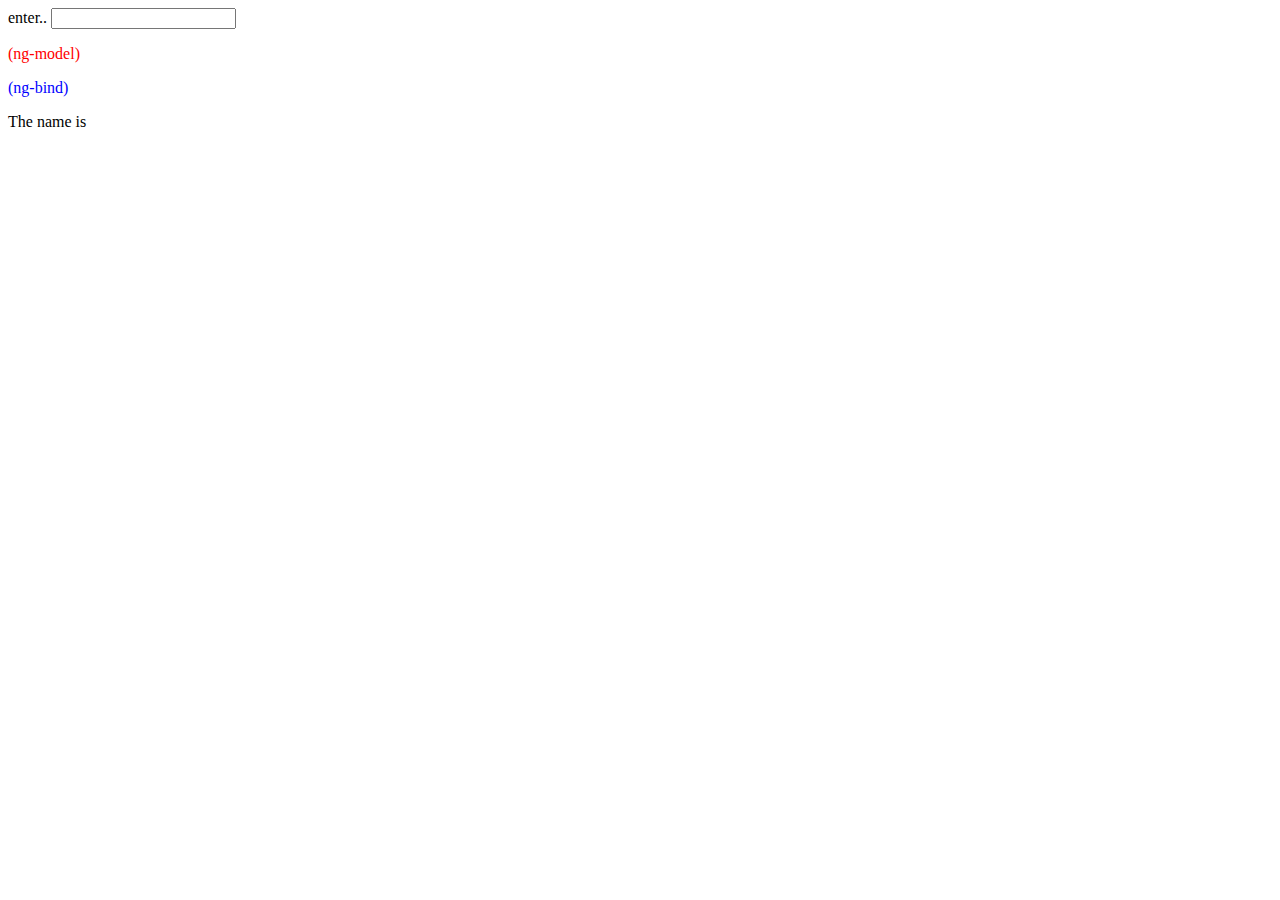
<file: angular_check.html>
<html>
<script src="js/angular.min.js"></script>
<body>

    <div ng-app>
    <p>enter.. <input type="text" ng-model="valueX" place holder="Enter text herer"></p>
        <p style="color:red">(ng-model) {{valueX}}</p>
        <p style="color:blue">(ng-bind) <span style="color:blue" ng-bind="valueX"></span></p>
    </div>

     <div ng-init="firstName='John'">

<p>The name is <span ng-bind="firstName"></span></p>

</div> 
</body>
</file>
